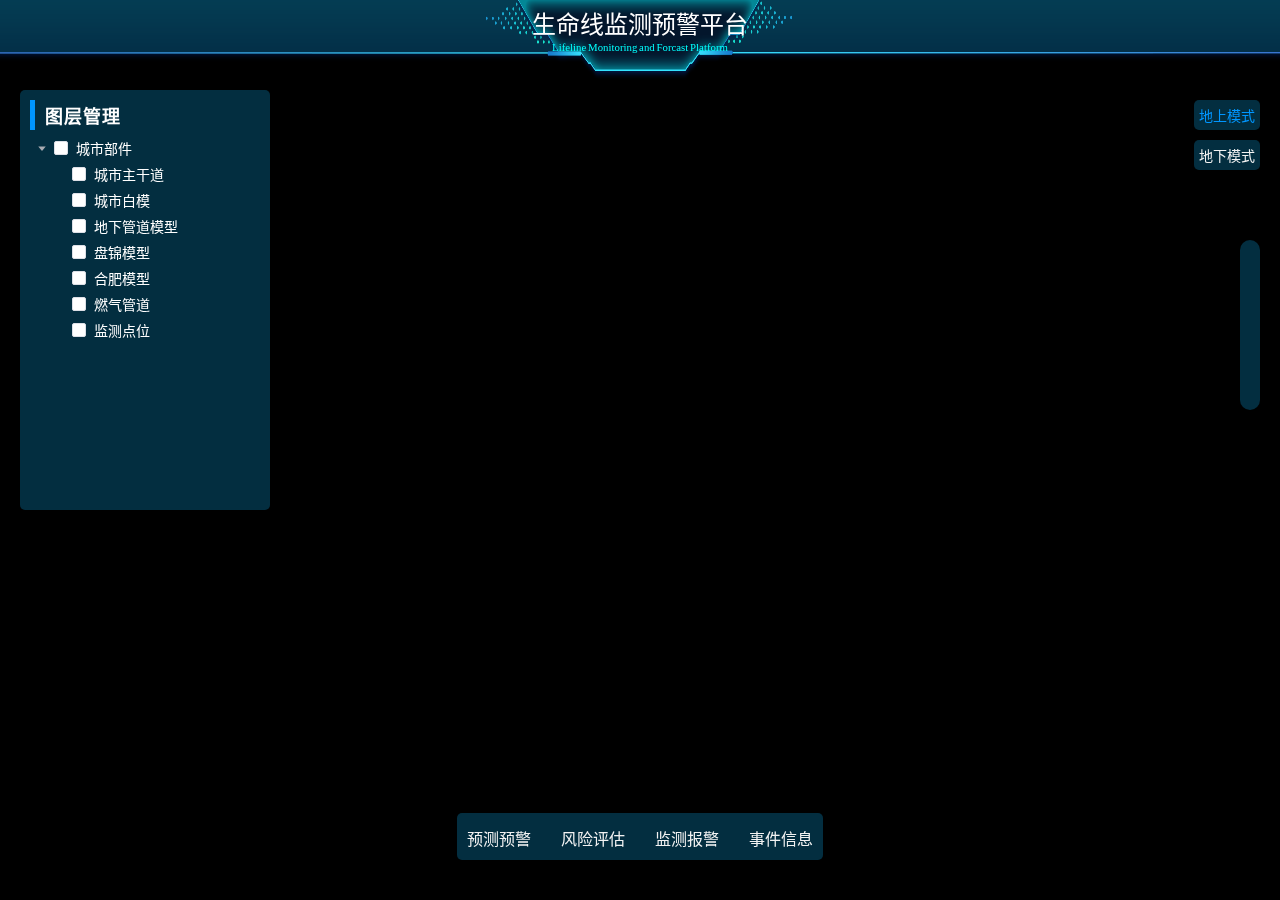
<file: index.html>
<!--
 * @Description: 
 * @Author: bb f
 * @Date: 2021-11-26 16:38:20
 * @LastEditors: fanbinbin 1191447463@qq.com
 * @LastEditTime: 2022-07-31 23:03:29
-->
<!DOCTYPE html>
<html lang="zh-CN">

<head>
  <link rel="stylesheet" href="cesium/Widgets/widgets.css">
  <script src="cesium/Cesium.js"></script>

	<meta charset="UTF-8" />
	<link rel="icon" href="./favicon.ico" />
	<meta name="viewport" content="width=device-width, initial-scale=1.0" />
	<title>cesium-demo</title>

  <script type="module" crossorigin src="./js/index-eedfa72e.js"></script>
  <link rel="stylesheet" href="./css/index-c4d8141a.css">
</head>
<style>
	html,
	body,
	#app {
		margin: 0;
		position: relative;
		width: 100%;
		height: 100%;
	}
</style>

<body>
	<div id="app"></div>
	

</body>

</html>
</file>
<file: cesium/Widgets/widgets.css>
/* packages/widgets/Source/shared.css */
.cesium-svgPath-svg {
  position: absolute;
  top: 0;
  left: 0;
  width: 100%;
  height: 100%;
  overflow: hidden;
}
.cesium-button {
  display: inline-block;
  position: relative;
  background: #303336;
  border: 1px solid #444;
  color: #edffff;
  fill: #edffff;
  border-radius: 4px;
  padding: 5px 12px;
  margin: 2px 3px;
  cursor: pointer;
  overflow: hidden;
  -moz-user-select: none;
  -webkit-user-select: none;
  -ms-user-select: none;
  user-select: none;
}
.cesium-button:focus {
  color: #fff;
  fill: #fff;
  border-color: #ea4;
  outline: none;
}
.cesium-button:hover {
  color: #fff;
  fill: #fff;
  background: #48b;
  border-color: #aef;
  box-shadow: 0 0 8px #fff;
}
.cesium-button:active {
  color: #000;
  fill: #000;
  background: #adf;
  border-color: #fff;
  box-shadow: 0 0 8px #fff;
}
.cesium-button:disabled,
.cesium-button-disabled,
.cesium-button-disabled:focus,
.cesium-button-disabled:hover,
.cesium-button-disabled:active {
  background: #303336;
  border-color: #444;
  color: #646464;
  fill: #646464;
  box-shadow: none;
  cursor: default;
}
.cesium-button option {
  background-color: #000;
  color: #eee;
}
.cesium-button option:disabled {
  color: #777;
}
.cesium-button input,
.cesium-button label {
  cursor: pointer;
}
.cesium-button input {
  vertical-align: sub;
}
.cesium-toolbar-button {
  box-sizing: border-box;
  width: 32px;
  height: 32px;
  border-radius: 14%;
  padding: 0;
  vertical-align: middle;
  z-index: 0;
}
.cesium-performanceDisplay-defaultContainer {
  position: absolute;
  top: 50px;
  right: 10px;
  text-align: right;
}
.cesium-performanceDisplay {
  background-color: rgba(40, 40, 40, 0.7);
  padding: 7px;
  border-radius: 5px;
  border: 1px solid #444;
  font: bold 12px sans-serif;
}
.cesium-performanceDisplay-fps {
  color: #e52;
}
.cesium-performanceDisplay-throttled {
  color: #a42;
}
.cesium-performanceDisplay-ms {
  color: #de3;
}

/* packages/widgets/Source/Animation/Animation.css */
.cesium-animation-theme {
  visibility: hidden;
  display: block;
  position: absolute;
  z-index: -100;
}
.cesium-animation-themeNormal {
  color: #222;
}
.cesium-animation-themeHover {
  color: #4488b0;
}
.cesium-animation-themeSelect {
  color: #242;
}
.cesium-animation-themeDisabled {
  color: #333;
}
.cesium-animation-themeKnob {
  color: #222;
}
.cesium-animation-themePointer {
  color: #2e2;
}
.cesium-animation-themeSwoosh {
  color: #8ac;
}
.cesium-animation-themeSwooshHover {
  color: #aef;
}
.cesium-animation-svgText {
  fill: #edffff;
  font-family: Sans-Serif;
  font-size: 15px;
  text-anchor: middle;
}
.cesium-animation-blank {
  fill: #000;
  fill-opacity: 0.01;
  stroke: none;
}
.cesium-animation-rectButton {
  cursor: pointer;
  -moz-user-select: none;
  -webkit-user-select: none;
  -ms-user-select: none;
  user-select: none;
}
.cesium-animation-rectButton .cesium-animation-buttonGlow {
  fill: #fff;
  stroke: none;
  display: none;
}
.cesium-animation-rectButton:hover .cesium-animation-buttonGlow {
  display: block;
}
.cesium-animation-rectButton .cesium-animation-buttonPath {
  fill: #edffff;
}
.cesium-animation-rectButton .cesium-animation-buttonMain {
  stroke: #444;
  stroke-width: 1.2;
}
.cesium-animation-rectButton:hover .cesium-animation-buttonMain {
  stroke: #aef;
}
.cesium-animation-rectButton:active .cesium-animation-buttonMain {
  fill: #abd6ff;
}
.cesium-animation-buttonDisabled {
  -moz-user-select: none;
  -webkit-user-select: none;
  -ms-user-select: none;
  user-select: none;
}
.cesium-animation-buttonDisabled .cesium-animation-buttonMain {
  stroke: #555;
}
.cesium-animation-buttonDisabled .cesium-animation-buttonPath {
  fill: #818181;
}
.cesium-animation-buttonDisabled .cesium-animation-buttonGlow {
  display: none;
}
.cesium-animation-buttonToggled .cesium-animation-buttonGlow {
  display: block;
  fill: #2e2;
}
.cesium-animation-buttonToggled .cesium-animation-buttonMain {
  stroke: #2e2;
}
.cesium-animation-buttonToggled:hover .cesium-animation-buttonGlow {
  fill: #fff;
}
.cesium-animation-buttonToggled:hover .cesium-animation-buttonMain {
  stroke: #2e2;
}
.cesium-animation-shuttleRingG {
  cursor: pointer;
}
.cesium-animation-shuttleRingPointer {
  cursor: pointer;
}
.cesium-animation-shuttleRingPausePointer {
  cursor: pointer;
}
.cesium-animation-shuttleRingBack {
  fill: #181818;
  fill-opacity: 0.8;
  stroke: #333;
  stroke-width: 1.2;
}
.cesium-animation-shuttleRingSwoosh line {
  stroke: #8ac;
  stroke-width: 3;
  stroke-opacity: 0.2;
  stroke-linecap: round;
}
.cesium-animation-knobOuter {
  cursor: pointer;
  stroke: #444;
  stroke-width: 1.2;
}
.cesium-animation-knobInner {
  cursor: pointer;
}

/* packages/widgets/Source/BaseLayerPicker/BaseLayerPicker.css */
.cesium-baseLayerPicker-selected {
  position: absolute;
  top: 0;
  left: 0;
  width: 100%;
  height: 100%;
  border: none;
}
.cesium-baseLayerPicker-dropDown {
  display: block;
  position: absolute;
  box-sizing: content-box;
  top: auto;
  right: 0;
  width: 320px;
  max-height: 500px;
  margin-top: 5px;
  background-color: rgba(38, 38, 38, 0.75);
  border: 1px solid #444;
  padding: 6px;
  overflow: auto;
  border-radius: 10px;
  -moz-user-select: none;
  -webkit-user-select: none;
  -ms-user-select: none;
  user-select: none;
  transform: translate(0, -20%);
  visibility: hidden;
  opacity: 0;
  transition:
    visibility 0s 0.2s,
    opacity 0.2s ease-in,
    transform 0.2s ease-in;
}
.cesium-baseLayerPicker-dropDown-visible {
  transform: translate(0, 0);
  visibility: visible;
  opacity: 1;
  transition: opacity 0.2s ease-out, transform 0.2s ease-out;
}
.cesium-baseLayerPicker-sectionTitle {
  display: block;
  font-family: sans-serif;
  font-size: 16pt;
  text-align: left;
  color: #edffff;
  margin-bottom: 4px;
}
.cesium-baseLayerPicker-choices {
  margin-bottom: 5px;
}
.cesium-baseLayerPicker-categoryTitle {
  color: #edffff;
  font-size: 11pt;
}
.cesium-baseLayerPicker-choices {
  display: block;
  border: 1px solid #888;
  border-radius: 5px;
  padding: 5px 0;
}
.cesium-baseLayerPicker-item {
  display: inline-block;
  vertical-align: top;
  margin: 2px 5px;
  width: 64px;
  text-align: center;
  cursor: pointer;
}
.cesium-baseLayerPicker-itemLabel {
  display: block;
  font-family: sans-serif;
  font-size: 8pt;
  text-align: center;
  vertical-align: middle;
  color: #edffff;
  cursor: pointer;
  word-wrap: break-word;
}
.cesium-baseLayerPicker-item:hover .cesium-baseLayerPicker-itemLabel,
.cesium-baseLayerPicker-item:focus .cesium-baseLayerPicker-itemLabel {
  text-decoration: underline;
}
.cesium-baseLayerPicker-itemIcon {
  display: inline-block;
  position: relative;
  width: inherit;
  height: auto;
  background-size: 100% 100%;
  border: solid 1px #444;
  border-radius: 9px;
  color: #edffff;
  margin: 0;
  padding: 0;
  cursor: pointer;
  box-sizing: border-box;
}
.cesium-baseLayerPicker-item:hover .cesium-baseLayerPicker-itemIcon {
  border-color: #fff;
  box-shadow: 0 0 8px #fff, 0 0 8px #fff;
}
.cesium-baseLayerPicker-selectedItem .cesium-baseLayerPicker-itemLabel {
  color: rgb(189, 236, 248);
}
.cesium-baseLayerPicker-selectedItem .cesium-baseLayerPicker-itemIcon {
  border: double 4px rgb(189, 236, 248);
}

/* packages/engine/Source/Widget/CesiumWidget.css */
.cesium-widget {
  font-family: sans-serif;
  font-size: 16px;
  overflow: hidden;
  display: block;
  position: relative;
  top: 0;
  left: 0;
  width: 100%;
  height: 100%;
}
.cesium-widget,
.cesium-widget canvas {
  width: 100%;
  height: 100%;
  touch-action: none;
}
.cesium-widget-credits {
  display: block;
  position: absolute;
  bottom: 0;
  left: 0;
  color: #fff;
  font-size: 10px;
  text-shadow: 0px 0px 2px #000000;
  padding-right: 5px;
}
.cesium-widget-credits a,
.cesium-widget-credits a:visited {
  color: #fff;
}
.cesium-widget-errorPanel {
  position: absolute;
  top: 0;
  right: 0;
  bottom: 0;
  left: 0;
  text-align: center;
  background: rgba(0, 0, 0, 0.7);
  z-index: 99999;
}
.cesium-widget-errorPanel:before {
  display: inline-block;
  vertical-align: middle;
  height: 100%;
  content: "";
}
.cesium-widget-errorPanel-content {
  width: 75%;
  max-width: 500px;
  display: inline-block;
  text-align: left;
  vertical-align: middle;
  border: 1px solid #510c00;
  border-radius: 7px;
  background-color: #f0d9d5;
  font-size: 14px;
  color: #510c00;
}
.cesium-widget-errorPanel-content.expanded {
  max-width: 75%;
}
.cesium-widget-errorPanel-header {
  font-size: 18px;
  font-family:
    "Open Sans",
    Verdana,
    Geneva,
    sans-serif;
  background: #d69d93;
  border-bottom: 2px solid #510c00;
  padding-bottom: 10px;
  border-radius: 3px 3px 0 0;
  padding: 15px;
}
.cesium-widget-errorPanel-scroll {
  overflow: auto;
  font-family:
    "Open Sans",
    Verdana,
    Geneva,
    sans-serif;
  white-space: pre-wrap;
  padding: 0 15px;
  margin: 10px 0 20px 0;
}
.cesium-widget-errorPanel-buttonPanel {
  padding: 0 15px;
  margin: 10px 0 20px 0;
  text-align: right;
}
.cesium-widget-errorPanel-buttonPanel button {
  border-color: #510c00;
  background: #d69d93;
  color: #202020;
  margin: 0;
}
.cesium-widget-errorPanel-buttonPanel button:focus {
  border-color: #510c00;
  background: #f0d9d5;
  color: #510c00;
}
.cesium-widget-errorPanel-buttonPanel button:hover {
  border-color: #510c00;
  background: #f0d9d5;
  color: #510c00;
}
.cesium-widget-errorPanel-buttonPanel button:active {
  border-color: #510c00;
  background: #b17b72;
  color: #510c00;
}
.cesium-widget-errorPanel-more-details {
  text-decoration: underline;
  cursor: pointer;
}
.cesium-widget-errorPanel-more-details:hover {
  color: #2b0700;
}

/* packages/widgets/Source/CesiumInspector/CesiumInspector.css */
.cesium-cesiumInspector {
  border-radius: 5px;
  transition: width ease-in-out 0.25s;
  background: rgba(48, 51, 54, 0.8);
  border: 1px solid #444;
  color: #edffff;
  display: inline-block;
  position: relative;
  padding: 4px 12px;
  -moz-user-select: none;
  -webkit-user-select: none;
  -ms-user-select: none;
  user-select: none;
  overflow: hidden;
}
.cesium-cesiumInspector-button {
  text-align: center;
  font-size: 11pt;
}
.cesium-cesiumInspector-visible .cesium-cesiumInspector-button {
  border-bottom: 1px solid #aaa;
  padding-bottom: 3px;
}
.cesium-cesiumInspector input:enabled,
.cesium-cesiumInspector-button {
  cursor: pointer;
}
.cesium-cesiumInspector-visible {
  width: 185px;
  height: auto;
}
.cesium-cesiumInspector-hidden {
  width: 122px;
  height: 17px;
}
.cesium-cesiumInspector-sectionContent {
  max-height: 600px;
}
.cesium-cesiumInspector-section-collapsed .cesium-cesiumInspector-sectionContent {
  max-height: 0;
  padding: 0 !important;
  overflow: hidden;
}
.cesium-cesiumInspector-dropDown {
  margin: 5px 0;
  font-family: sans-serif;
  font-size: 10pt;
  width: 185px;
}
.cesium-cesiumInspector-frustumStatistics {
  padding-left: 10px;
  padding: 5px;
  background-color: rgba(80, 80, 80, 0.75);
}
.cesium-cesiumInspector-pickButton {
  background-color: rgba(0, 0, 0, 0.3);
  border: 1px solid #444;
  color: #edffff;
  border-radius: 5px;
  padding: 3px 7px;
  cursor: pointer;
  -moz-user-select: none;
  -webkit-user-select: none;
  -ms-user-select: none;
  user-select: none;
  margin: 0 auto;
}
.cesium-cesiumInspector-pickButton:focus {
  outline: none;
}
.cesium-cesiumInspector-pickButton:active,
.cesium-cesiumInspector-pickButtonHighlight {
  color: #000;
  background: #adf;
  border-color: #fff;
  box-shadow: 0 0 8px #fff;
}
.cesium-cesiumInspector-center {
  text-align: center;
}
.cesium-cesiumInspector-sectionHeader {
  font-weight: bold;
  font-size: 10pt;
  margin: 0;
  cursor: pointer;
}
.cesium-cesiumInspector-pickSection {
  border: 1px solid #aaa;
  border-radius: 5px;
  padding: 3px;
  margin-bottom: 5px;
}
.cesium-cesiumInspector-sectionContent {
  margin-bottom: 10px;
  transition: max-height 0.25s;
}
.cesium-cesiumInspector-tileText {
  padding-bottom: 10px;
  border-bottom: 1px solid #aaa;
}
.cesium-cesiumInspector-relativeText {
  padding-top: 10px;
}
.cesium-cesiumInspector-sectionHeader::before {
  margin-right: 5px;
  content: "-";
  width: 1ch;
  display: inline-block;
}
.cesium-cesiumInspector-section-collapsed .cesium-cesiumInspector-sectionHeader::before {
  content: "+";
}

/* packages/widgets/Source/Cesium3DTilesInspector/Cesium3DTilesInspector.css */
ul.cesium-cesiumInspector-statistics {
  margin: 0;
  padding-top: 3px;
  padding-bottom: 3px;
}
ul.cesium-cesiumInspector-statistics + ul.cesium-cesiumInspector-statistics {
  border-top: 1px solid #aaa;
}
.cesium-cesiumInspector-slider {
  margin-top: 5px;
}
.cesium-cesiumInspector-slider input[type=number] {
  text-align: left;
  background-color: #222;
  outline: none;
  border: 1px solid #444;
  color: #edffff;
  width: 100px;
  border-radius: 3px;
  padding: 1px;
  margin-left: 10px;
  cursor: auto;
}
.cesium-cesiumInspector-slider input[type=number]::-webkit-outer-spin-button,
.cesium-cesiumInspector-slider input[type=number]::-webkit-inner-spin-button {
  -webkit-appearance: none;
  margin: 0;
}
.cesium-cesiumInspector-slider input[type=range] {
  margin-left: 5px;
  vertical-align: middle;
}
.cesium-cesiumInspector-hide .cesium-cesiumInspector-styleEditor {
  display: none;
}
.cesium-cesiumInspector-styleEditor {
  padding: 10px;
  border-radius: 5px;
  background: rgba(48, 51, 54, 0.8);
  border: 1px solid #444;
}
.cesium-cesiumInspector-styleEditor textarea {
  width: 100%;
  height: 300px;
  background: transparent;
  color: #edffff;
  border: none;
  padding: 0;
  white-space: pre;
  overflow-wrap: normal;
  overflow-x: auto;
}
.cesium-3DTilesInspector {
  width: 300px;
  pointer-events: all;
}
.cesium-3DTilesInspector-statistics {
  font-size: 11px;
}
.cesium-3DTilesInspector-disabledElementsInfo {
  margin: 5px 0 0 0;
  padding: 0 0 0 20px;
  color: #eed202;
}
.cesium-3DTilesInspector div,
.cesium-3DTilesInspector input[type=range] {
  width: 100%;
  box-sizing: border-box;
}
.cesium-cesiumInspector-error {
  color: #ff9e9e;
  overflow: auto;
}
.cesium-3DTilesInspector .cesium-cesiumInspector-section {
  margin-top: 3px;
}
.cesium-3DTilesInspector .cesium-cesiumInspector-sectionHeader + .cesium-cesiumInspector-show {
  border-top: 1px solid white;
}
input.cesium-cesiumInspector-url {
  overflow: hidden;
  white-space: nowrap;
  overflow-x: scroll;
  background-color: transparent;
  color: white;
  outline: none;
  border: none;
  height: 1em;
  width: 100%;
}
.cesium-cesiumInspector .field-group {
  display: table;
}
.cesium-cesiumInspector .field-group > label {
  display: table-cell;
  font-weight: bold;
}
.cesium-cesiumInspector .field-group > .field {
  display: table-cell;
  width: 100%;
}

/* packages/widgets/Source/VoxelInspector/VoxelInspector.css */
.cesium-VoxelInspector {
  width: 300px;
  pointer-events: all;
}
.cesium-VoxelInspector div,
.cesium-VoxelInspector input[type=range] {
  width: 100%;
  box-sizing: border-box;
}
.cesium-VoxelInspector .cesium-cesiumInspector-section {
  margin-top: 3px;
}
.cesium-VoxelInspector .cesium-cesiumInspector-sectionHeader + .cesium-cesiumInspector-show {
  border-top: 1px solid white;
}

/* packages/widgets/Source/FullscreenButton/FullscreenButton.css */
.cesium-button.cesium-fullscreenButton {
  display: block;
  width: 100%;
  height: 100%;
  margin: 0;
  border-radius: 0;
}

/* packages/widgets/Source/VRButton/VRButton.css */
.cesium-button.cesium-vrButton {
  display: block;
  width: 100%;
  height: 100%;
  margin: 0;
  border-radius: 0;
}

/* packages/widgets/Source/Geocoder/Geocoder.css */
.cesium-viewer-geocoderContainer .cesium-geocoder-input {
  border: solid 1px #444;
  background-color: rgba(40, 40, 40, 0.7);
  color: white;
  display: inline-block;
  vertical-align: middle;
  width: 0;
  height: 32px;
  margin: 0;
  padding: 0 32px 0 0;
  border-radius: 0;
  box-sizing: border-box;
  transition: width ease-in-out 0.25s, background-color 0.2s ease-in-out;
  -webkit-appearance: none;
}
.cesium-viewer-geocoderContainer:hover .cesium-geocoder-input {
  border-color: #aef;
  box-shadow: 0 0 8px #fff;
}
.cesium-viewer-geocoderContainer .cesium-geocoder-input:focus {
  border-color: #ea4;
  background-color: rgba(15, 15, 15, 0.9);
  box-shadow: none;
  outline: none;
}
.cesium-viewer-geocoderContainer:hover .cesium-geocoder-input,
.cesium-viewer-geocoderContainer .cesium-geocoder-input:focus,
.cesium-viewer-geocoderContainer .cesium-geocoder-input-wide {
  padding-left: 4px;
  width: 250px;
}
.cesium-viewer-geocoderContainer .search-results {
  position: absolute;
  background-color: #000;
  color: #eee;
  overflow-y: auto;
  opacity: 0.8;
  width: 100%;
}
.cesium-viewer-geocoderContainer .search-results ul {
  list-style-type: none;
  margin: 0;
  padding: 0;
}
.cesium-viewer-geocoderContainer .search-results ul li {
  font-size: 14px;
  padding: 3px 10px;
}
.cesium-viewer-geocoderContainer .search-results ul li:hover {
  cursor: pointer;
}
.cesium-viewer-geocoderContainer .search-results ul li.active {
  background: #48b;
}
.cesium-geocoder-searchButton {
  background-color: #303336;
  display: inline-block;
  position: absolute;
  cursor: pointer;
  width: 32px;
  top: 1px;
  right: 1px;
  height: 30px;
  vertical-align: middle;
  fill: #edffff;
}
.cesium-geocoder-searchButton:hover {
  background-color: #48b;
}

/* packages/widgets/Source/InfoBox/InfoBox.css */
.cesium-infoBox {
  display: block;
  position: absolute;
  top: 50px;
  right: 0;
  width: 40%;
  max-width: 480px;
  background: rgba(38, 38, 38, 0.95);
  color: #edffff;
  border: 1px solid #444;
  border-right: none;
  border-top-left-radius: 7px;
  border-bottom-left-radius: 7px;
  box-shadow: 0 0 10px 1px #000;
  transform: translate(100%, 0);
  visibility: hidden;
  opacity: 0;
  transition:
    visibility 0s 0.2s,
    opacity 0.2s ease-in,
    transform 0.2s ease-in;
}
.cesium-infoBox-visible {
  transform: translate(0, 0);
  visibility: visible;
  opacity: 1;
  transition: opacity 0.2s ease-out, transform 0.2s ease-out;
}
.cesium-infoBox-title {
  display: block;
  height: 20px;
  padding: 5px 30px 5px 25px;
  background: rgba(84, 84, 84, 1);
  border-top-left-radius: 7px;
  text-align: center;
  text-overflow: ellipsis;
  white-space: nowrap;
  overflow: hidden;
  box-sizing: content-box;
}
.cesium-infoBox-bodyless .cesium-infoBox-title {
  border-bottom-left-radius: 7px;
}
button.cesium-infoBox-camera {
  display: block;
  position: absolute;
  top: 4px;
  left: 4px;
  width: 22px;
  height: 22px;
  background: transparent;
  border-color: transparent;
  border-radius: 3px;
  padding: 0 5px;
  margin: 0;
}
button.cesium-infoBox-close {
  display: block;
  position: absolute;
  top: 5px;
  right: 5px;
  height: 20px;
  background: transparent;
  border: none;
  border-radius: 2px;
  font-weight: bold;
  font-size: 16px;
  padding: 0 5px;
  margin: 0;
  color: #edffff;
}
button.cesium-infoBox-close:focus {
  background: rgba(238, 136, 0, 0.44);
  outline: none;
}
button.cesium-infoBox-close:hover {
  background: #888;
  color: #000;
}
button.cesium-infoBox-close:active {
  background: #a00;
  color: #000;
}
.cesium-infoBox-bodyless .cesium-infoBox-iframe {
  display: none;
}
.cesium-infoBox-iframe {
  border: none;
  width: 100%;
  width: calc(100% - 2px);
}

/* packages/widgets/Source/SceneModePicker/SceneModePicker.css */
span.cesium-sceneModePicker-wrapper {
  display: inline-block;
  position: relative;
  margin: 0 3px;
}
.cesium-sceneModePicker-visible {
  visibility: visible;
  opacity: 1;
  transition: opacity 0.25s linear;
}
.cesium-sceneModePicker-hidden {
  visibility: hidden;
  opacity: 0;
  transition: visibility 0s 0.25s, opacity 0.25s linear;
}
.cesium-sceneModePicker-wrapper .cesium-sceneModePicker-none {
  display: none;
}
.cesium-sceneModePicker-slide-svg {
  transition: left 2s;
  top: 0;
  left: 0;
}
.cesium-sceneModePicker-wrapper .cesium-sceneModePicker-dropDown-icon {
  box-sizing: border-box;
  padding: 0;
  margin: 3px 0;
}
.cesium-sceneModePicker-wrapper .cesium-sceneModePicker-button3D,
.cesium-sceneModePicker-wrapper .cesium-sceneModePicker-buttonColumbusView,
.cesium-sceneModePicker-wrapper .cesium-sceneModePicker-button2D {
  margin: 0 0 3px 0;
}
.cesium-sceneModePicker-wrapper .cesium-sceneModePicker-button3D .cesium-sceneModePicker-icon2D {
  left: 100%;
}
.cesium-sceneModePicker-wrapper .cesium-sceneModePicker-button3D .cesium-sceneModePicker-iconColumbusView {
  left: 200%;
}
.cesium-sceneModePicker-wrapper .cesium-sceneModePicker-buttonColumbusView .cesium-sceneModePicker-icon3D {
  left: -200%;
}
.cesium-sceneModePicker-wrapper .cesium-sceneModePicker-buttonColumbusView .cesium-sceneModePicker-icon2D {
  left: -100%;
}
.cesium-sceneModePicker-wrapper .cesium-sceneModePicker-button2D .cesium-sceneModePicker-icon3D {
  left: -100%;
}
.cesium-sceneModePicker-wrapper .cesium-sceneModePicker-button2D .cesium-sceneModePicker-iconColumbusView {
  left: 100%;
}
.cesium-sceneModePicker-wrapper .cesium-sceneModePicker-selected {
  border-color: #2e2;
  box-shadow: 0 0 8px #fff, 0 0 8px #fff;
}

/* packages/widgets/Source/ProjectionPicker/ProjectionPicker.css */
span.cesium-projectionPicker-wrapper {
  display: inline-block;
  position: relative;
  margin: 0 3px;
}
.cesium-projectionPicker-visible {
  visibility: visible;
  opacity: 1;
  transition: opacity 0.25s linear;
}
.cesium-projectionPicker-hidden {
  visibility: hidden;
  opacity: 0;
  transition: visibility 0s 0.25s, opacity 0.25s linear;
}
.cesium-projectionPicker-wrapper .cesium-projectionPicker-none {
  display: none;
}
.cesium-projectionPicker-wrapper .cesium-projectionPicker-dropDown-icon {
  box-sizing: border-box;
  padding: 0;
  margin: 3px 0;
}
.cesium-projectionPicker-wrapper .cesium-projectionPicker-buttonPerspective,
.cesium-projectionPicker-wrapper .cesium-projectionPicker-buttonOrthographic {
  margin: 0 0 3px 0;
}
.cesium-projectionPicker-wrapper .cesium-projectionPicker-buttonPerspective .cesium-projectionPicker-iconOrthographic {
  left: 100%;
}
.cesium-projectionPicker-wrapper .cesium-projectionPicker-buttonOrthographic .cesium-projectionPicker-iconPerspective {
  left: -100%;
}
.cesium-projectionPicker-wrapper .cesium-projectionPicker-selected {
  border-color: #2e2;
  box-shadow: 0 0 8px #fff, 0 0 8px #fff;
}

/* packages/widgets/Source/PerformanceWatchdog/PerformanceWatchdog.css */
.cesium-performance-watchdog-message-area {
  position: relative;
  background-color: yellow;
  color: black;
  padding: 10px;
}
.cesium-performance-watchdog-message {
  margin-right: 30px;
}
.cesium-performance-watchdog-message-dismiss {
  position: absolute;
  right: 0;
  margin: 0 10px 0 0;
}

/* packages/widgets/Source/NavigationHelpButton/NavigationHelpButton.css */
.cesium-navigationHelpButton-wrapper {
  position: relative;
  display: inline-block;
}
.cesium-navigation-help {
  visibility: hidden;
  position: absolute;
  top: 38px;
  right: 2px;
  width: 250px;
  border-radius: 10px;
  transform: scale(0.01);
  transform-origin: 234px -10px;
  transition: visibility 0s 0.25s, transform 0.25s ease-in;
}
.cesium-navigation-help-visible {
  visibility: visible;
  transform: scale(1);
  transition: transform 0.25s ease-out;
}
.cesium-navigation-help-instructions {
  border: 1px solid #444;
  background-color: rgba(38, 38, 38, 0.75);
  padding-bottom: 5px;
  border-radius: 0 0 10px 10px;
}
.cesium-click-navigation-help {
  display: none;
}
.cesium-touch-navigation-help {
  display: none;
  padding-top: 5px;
}
.cesium-click-navigation-help-visible {
  display: block;
}
.cesium-touch-navigation-help-visible {
  display: block;
}
.cesium-navigation-help-pan {
  color: #66ccff;
  font-weight: bold;
}
.cesium-navigation-help-zoom {
  color: #65fd00;
  font-weight: bold;
}
.cesium-navigation-help-rotate {
  color: #ffd800;
  font-weight: bold;
}
.cesium-navigation-help-tilt {
  color: #d800d8;
  font-weight: bold;
}
.cesium-navigation-help-details {
  color: #ffffff;
}
.cesium-navigation-button {
  color: #fff;
  background-color: transparent;
  border-bottom: none;
  border-top: 1px solid #444;
  border-right: 1px solid #444;
  margin: 0;
  width: 50%;
  cursor: pointer;
}
.cesium-navigation-button-icon {
  vertical-align: middle;
  padding: 5px 1px;
}
.cesium-navigation-button:focus {
  outline: none;
}
.cesium-navigation-button-left {
  border-radius: 10px 0 0 0;
  border-left: 1px solid #444;
}
.cesium-navigation-button-right {
  border-radius: 0 10px 0 0;
  border-left: none;
}
.cesium-navigation-button-selected {
  background-color: rgba(38, 38, 38, 0.75);
}
.cesium-navigation-button-unselected {
  background-color: rgba(0, 0, 0, 0.75);
}
.cesium-navigation-button-unselected:hover {
  background-color: rgba(76, 76, 76, 0.75);
}

/* packages/widgets/Source/SelectionIndicator/SelectionIndicator.css */
.cesium-selection-wrapper {
  position: absolute;
  width: 160px;
  height: 160px;
  pointer-events: none;
  visibility: hidden;
  opacity: 0;
  transition: visibility 0s 0.2s, opacity 0.2s ease-in;
}
.cesium-selection-wrapper-visible {
  visibility: visible;
  opacity: 1;
  transition: opacity 0.2s ease-out;
}
.cesium-selection-wrapper svg {
  fill: #2e2;
  stroke: #000;
  stroke-width: 1.1px;
}

/* packages/widgets/Source/Timeline/Timeline.css */
.cesium-timeline-main {
  position: relative;
  left: 0;
  bottom: 0;
  overflow: hidden;
  border: solid 1px #888;
  -moz-user-select: none;
  -webkit-user-select: none;
  -ms-user-select: none;
  user-select: none;
}
.cesium-timeline-trackContainer {
  width: 100%;
  overflow: auto;
  border-top: solid 1px #888;
  position: relative;
  top: 0;
  left: 0;
}
.cesium-timeline-tracks {
  position: absolute;
  top: 0;
  left: 0;
  width: 100%;
}
.cesium-timeline-needle {
  position: absolute;
  left: 0;
  top: 1.7em;
  bottom: 0;
  width: 1px;
  background: #f00;
}
.cesium-timeline-bar {
  position: relative;
  left: 0;
  top: 0;
  overflow: hidden;
  cursor: pointer;
  width: 100%;
  height: 1.7em;
  background: linear-gradient(to bottom, rgba(116, 117, 119, 0.8) 0%, rgba(58, 68, 82, 0.8) 11%, rgba(46, 50, 56, 0.8) 46%, rgba(53, 53, 53, 0.8) 81%, rgba(53, 53, 53, 0.8) 100%);
}
.cesium-timeline-ruler {
  visibility: hidden;
  white-space: nowrap;
  font-size: 80%;
  z-index: -200;
}
.cesium-timeline-highlight {
  position: absolute;
  bottom: 0;
  left: 0;
  background: #08f;
}
.cesium-timeline-ticLabel {
  position: absolute;
  top: 0;
  left: 0;
  white-space: nowrap;
  font-size: 80%;
  color: #eee;
}
.cesium-timeline-ticMain {
  position: absolute;
  bottom: 0;
  left: 0;
  width: 1px;
  height: 50%;
  background: #eee;
}
.cesium-timeline-ticSub {
  position: absolute;
  bottom: 0;
  left: 0;
  width: 1px;
  height: 33%;
  background: #aaa;
}
.cesium-timeline-ticTiny {
  position: absolute;
  bottom: 0;
  left: 0;
  width: 1px;
  height: 25%;
  background: #888;
}
.cesium-timeline-icon16 {
  display: block;
  position: absolute;
  width: 16px;
  height: 16px;
  background-image: url([data-uri]);
  background-repeat: no-repeat;
}

/* packages/widgets/Source/Viewer/Viewer.css */
.cesium-viewer {
  font-family: sans-serif;
  font-size: 16px;
  overflow: hidden;
  display: block;
  position: relative;
  top: 0;
  left: 0;
  width: 100%;
  height: 100%;
}
.cesium-viewer-cesiumWidgetContainer {
  width: 100%;
  height: 100%;
}
.cesium-viewer-bottom {
  display: block;
  position: absolute;
  bottom: 0;
  left: 0;
  padding-right: 5px;
}
.cesium-viewer .cesium-widget-credits {
  display: inline;
  position: static;
  bottom: auto;
  left: auto;
  padding-right: 0;
  color: #ffffff;
  font-size: 10px;
  text-shadow: 0 0 2px #000000;
}
.cesium-viewer-timelineContainer {
  position: absolute;
  bottom: 0;
  left: 169px;
  right: 29px;
  height: 27px;
  padding: 0;
  margin: 0;
  overflow: hidden;
  font-size: 14px;
}
.cesium-viewer-animationContainer {
  position: absolute;
  bottom: 0;
  left: 0;
  padding: 0;
  width: 169px;
  height: 112px;
}
.cesium-viewer-fullscreenContainer {
  position: absolute;
  bottom: 0;
  right: 0;
  padding: 0;
  width: 29px;
  height: 29px;
  overflow: hidden;
}
.cesium-viewer-vrContainer {
  position: absolute;
  bottom: 0;
  right: 0;
  padding: 0;
  width: 29px;
  height: 29px;
  overflow: hidden;
}
.cesium-viewer-toolbar {
  display: block;
  position: absolute;
  top: 5px;
  right: 5px;
}
.cesium-viewer-cesiumInspectorContainer {
  display: block;
  position: absolute;
  top: 50px;
  right: 10px;
}
.cesium-viewer-geocoderContainer {
  position: relative;
  display: inline-block;
  margin: 0 3px;
}
.cesium-viewer-cesium3DTilesInspectorContainer {
  display: block;
  position: absolute;
  top: 50px;
  right: 10px;
  max-height: calc(100% - 120px);
  box-sizing: border-box;
  overflow-y: auto;
  overflow-x: hidden;
}
.cesium-viewer-voxelInspectorContainer {
  display: block;
  position: absolute;
  top: 50px;
  right: 10px;
  max-height: calc(100% - 120px);
  box-sizing: border-box;
  overflow-y: auto;
  overflow-x: hidden;
}

/* packages/widgets/Source/widgets.css */
</file>
<file: css/index-c4d8141a.css>
@import"//at.alicdn.com/t/c/font_4115518_2ihqg8wqgbb.css";input[type=text]:focus,select:focus{border:1px solid rgba(198,216,226,0);outline:none}::-webkit-scrollbar{width:6px;height:6px;background-color:#f5f5f5}::-webkit-scrollbar-track{-webkit-box-shadow:inset 0 0 6px rgba(0,0,0,.1);border-radius:10px;background-color:#f5f5f5}::-webkit-scrollbar-thumb{height:20px;border-radius:10px;-webkit-box-shadow:inset 0 0 6px rgba(192,182,182,.1);background-color:#999}
</file>
